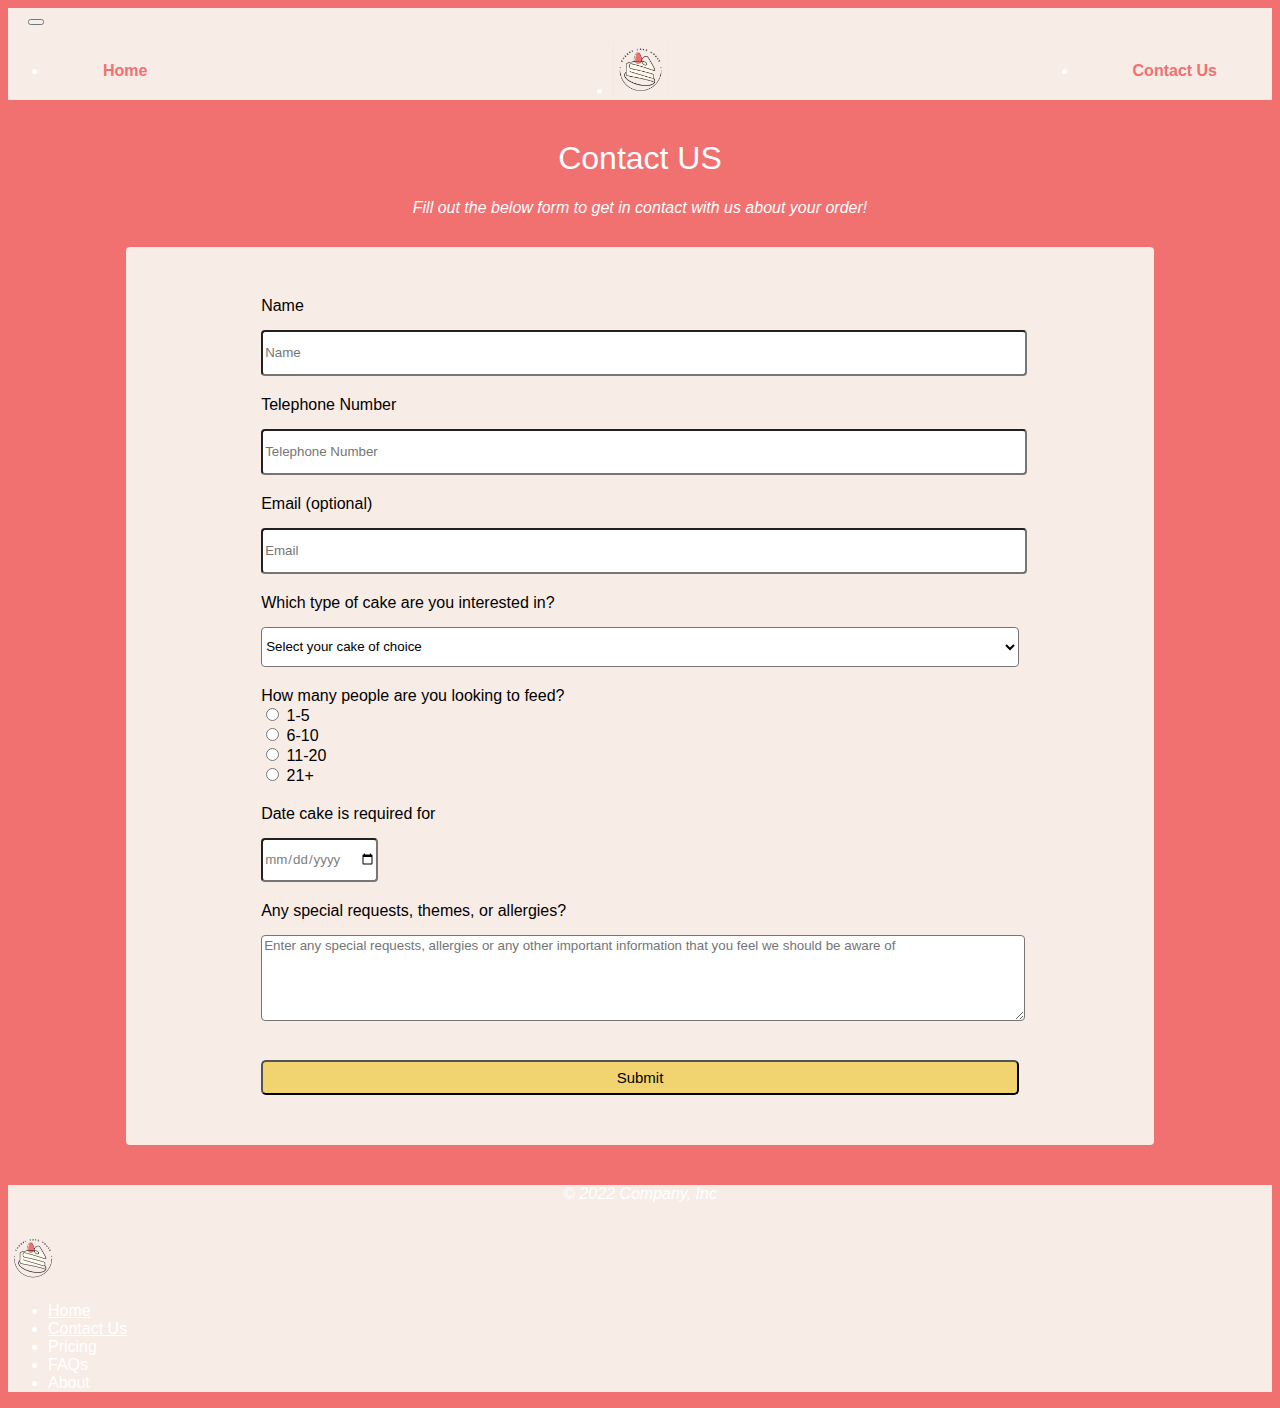
<file: project/contact.html>
<!DOCTYPE html>
<html lang="en">
    <head>
        <meta charset="utf-8">
        <meta name="viewport" content="width=device-width, initial-scale=1, maximum-scale=1" />
        <link href="./styles/contact.css" rel="stylesheet">
        <link href="https://cdn.jsdelivr.net/npm/bootstrap@5.3.0/dist/css/bootstrap.min.css" rel="stylesheet" integrity="sha384-9ndCyUaIbzAi2FUVXJi0CjmCapSmO7SnpJef0486qhLnuZ2cdeRhO02iuK6FUUVM" crossorigin="anonymous">
        <title>Contact Us</title>
    </head>
    <body>
       
        <nav class="navbar navbar-nav navbar-expand-lg">
            <button class="navbar-toggler" type="button" data-bs-toggle="collapse" data-bs-target=".navbar-collapse" aria-controls=".navbar-collapse" aria-expanded="false" aria-label="Toggle navigation">
                <span class="navbar-toggler-icon"></span>
            </button>
            <div class="collapse navbar-collapse">
                <ul class="navbar-nav mr-auto mt-2 mt-lg-0">
                <li class="nav-item">
                    <a href="./index.html">home</a>
                </li>
                <li class="nav-item">
                    <img class ="logo" src="./assets/images/Logo.png">
                </li>
                <li>
                    <a href="./contact.html">contact us</a>
                </li>
                </ul>
            </div>
        </nav>


        <main>
           <h1 id="title">Contact US</h1>
    <p id="description">Fill out the below form to get in contact with us about your order!</p>

    <form id="survey-form">

<div id="question">
      <label id="name-label" for="name">Name</label></br>
      <input required id="name" type="text" placeholder="Name"></br>
</div>
<div id="question">
      <label id="phone-label" for="phone">Telephone Number</label></br>
      <input required id="phone" type="tel" placeholder="Telephone Number"></br>
</div> 
<div id="question">
      <label id="email-label" for="email">Email (optional)</label></br>
      <input id="email" type="email" placeholder="Email"></br>
</div>
  

<div id="question">
      <label id="dropdown-label">Which type of cake are you interested in?</label></br>
      <select id="dropdown" placeholder="Select your cake of choice">
        <option value="" disabled selected>Select your cake of choice</option>
        <option value="Cupcake">Cupcakes</option>
        <option value="Wedding">Wedding cake</option>
        <option value="Birthday">Birthday cake</option>
        <option value="Sponge">Sponge cake</option>
        <option value="Loaf">Loaf cake</option>
        <option value="Selection">Selection box</option>
      </select></br>
</div>

<div id="question">
      <label id="radio-label">How many people are you looking to feed?</label></br>
      <input type="radio" id="1-5" name="size" value="1-5">
      <label for="1-5" id="radio">1-5</label></br>
      <input type="radio" id="6-10" name="size" value="6-10">
      <label for="6-10" id="radio">6-10</label></br>
      <input type="radio" id="11-20" name="size" value="11-20">
      <label for="11-20" id="radio">11-20</label></br>
      <input type="radio" id="21plus" name="size" value="21plus">
      <label for="21plus" id="radio">21+</label></br>
</div>

<!-- JS / CSS TO NOT SELECT AN EXPIRED DATE-->
<div id="question">
    <label id="date-label" for="date">Date cake is required for</label></br>
    <input type="date" id="date" name="date" onchange="return CheckD()";></br>
</div>

<div id="question">
    <label for="comments" id="textarea">Any special requests, themes, or allergies?</label></br>
    <textarea id="comments" placeholder="Enter any special requests, allergies or any other important information that you feel we should be aware of"></textarea></br>
</div>

<div id="question">
    <input type="submit" id="submit">
</div>
    </form>

        </main>
        
           <footer class="d-flex flex-wrap justify-content-between align-items-center py-3 border-top">
    <p class="col-md-4 mb-0 text-muted">© 2022 Company, Inc</p>

    <a href="./index.html" class="col-md-4 d-flex align-items-center justify-content-center mb-3 mb-md-0 me-md-auto link-dark text-decoration-none">
      <img class="bi me-2" width="40" height="32" src="./assets/images/Logo.png">
    </a>

    <ul class="nav col-md-4 justify-content-end">
      <li class="nav-item"><a href="./index.html" class="nav-link px-2 text-muted">Home</a></li>
      <li class="nav-item"><a href="./contact.html" class="nav-link px-2 text-muted">Contact Us</a></li>
      <li class="nav-item"><a class="nav-link px-2 text-muted">Pricing</a></li>
      <li class="nav-item"><a class="nav-link px-2 text-muted">FAQs</a></li>
      <li class="nav-item"><a class="nav-link px-2 text-muted">About</a></li>
    </ul>
  </footer>
    <script src="https://cdn.jsdelivr.net/npm/bootstrap@5.3.0/dist/js/bootstrap.bundle.min.js" integrity="sha384-geWF76RCwLtnZ8qwWowPQNguL3RmwHVBC9FhGdlKrxdiJJigb/j/68SIy3Te4Bkz" crossorigin="anonymous"></script>
    <script src="./scripts/contact.js"></script>
    </body>
</html>
</file>
<file: project/styles/contact.css>
.navbar {
  text-transform: capitalize;
  background-color: #f8ece7 !important;  
}

.navbar-toggler {
  align-self: flex-start;
  margin-left: 20px;
}

.navbar a {
  color: #f17070;
  text-decoration: none;
  margin: 50px;
  padding: 5px;
  font-weight: 600;
}

.navbar ul {
  display: flex;
  flex-direction: row;
  justify-content: space-between;
  align-items: center;
}

.navbar a:hover {
  color: white;
  background-color: #181D27
}

.logo {
  width: 55px;
  height: auto;
}

.navbar-toggler {
  color: transparent;
}

body {
  background-color:#f17070 !important;
}

*{
  font-family: sans-serif;
  color: white;
}

#dropdown, invalid {
  color: grey;
}
#dropdown {
  color: black !important;
}

option {
  color: black;
}  

#title {
  color: #f17070;
}

form{
  background-color: #f8ece7;
  padding: 2.5rem;
  width: 80%;
  border-radius: 4px;
  display: flex;
  flex-direction: column;
  margin: auto;
}

#question{
  display: block;
  margin-left: auto;
  margin-right: auto;
  width: 80%;
  padding: 10px;
}

label {
  color: black;
}

main {
 margin: 40px;
}

h1, p{
  text-align: center;
  font-weight: 90;
  color: white !important;
}

p{
  font-style: italic;
  margin: 0px 0px 30px;
}

input, #dropdown {
  background-color: white;
  color: grey;
}

#name, #email, #phone, #submit, #dropdown{
  width: 100%;
  border-radius:4px;
  height: 40px;
  margin-top: 15px;
}

textarea {
  width: 100%;
  border-radius:4px;
  height: 80px;
  margin-top: 15px;
}

#date {
  border-radius: 4px;
  height: 40px;
  margin-top: 15px;
  
}

textarea{
  background-color: white;
  color: black;
}

#submit{
  background-color: #f1d470;
  color: black;
  font-weight: 600;
  height: 35px;
  font-size: 15px;
  font-weight: 90;
  border-radius: 5px;
  box-align: center;
}

footer {
  
  background-color: #f8ece7;
  color: white;
}

.bi {
  width: 50px;
  height: auto;
  background-color: transparent;
}
</file>
